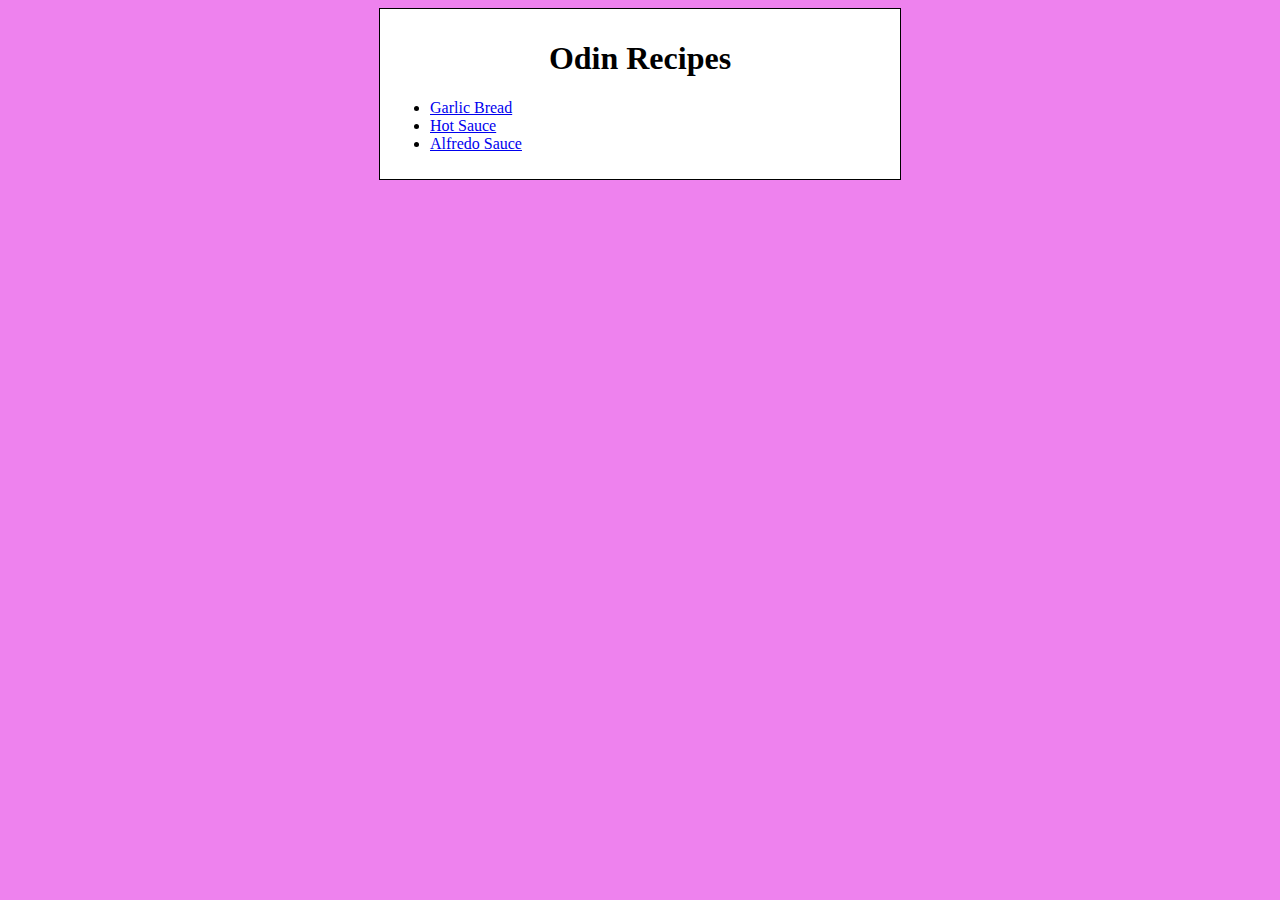
<file: index.html>
<!DOCTYPE html>
<html lang="en">
<head>
    <meta charset="UTF-8">
    <meta http-equiv="X-UA-Compatible" content="IE=edge">
    <meta name="viewport" content="width=device-width, initial-scale=1.0">
    <link rel="stylesheet" type="text/css" href="style.css">
    <title>Recipes</title>
</head>
<body>
    <div class="mainContainer">
        <h1>Odin Recipes</h1>
        <ul>
            <li><a href="recipes/garlic_bread.html">Garlic Bread</a></li>
            <li><a href="recipes/hot_sauce.html">Hot Sauce</a></li>
            <li><a href="recipes/alfredo.html">Alfredo Sauce</a></li>
        </ul>
    </div>
</body>
</html>
</file>
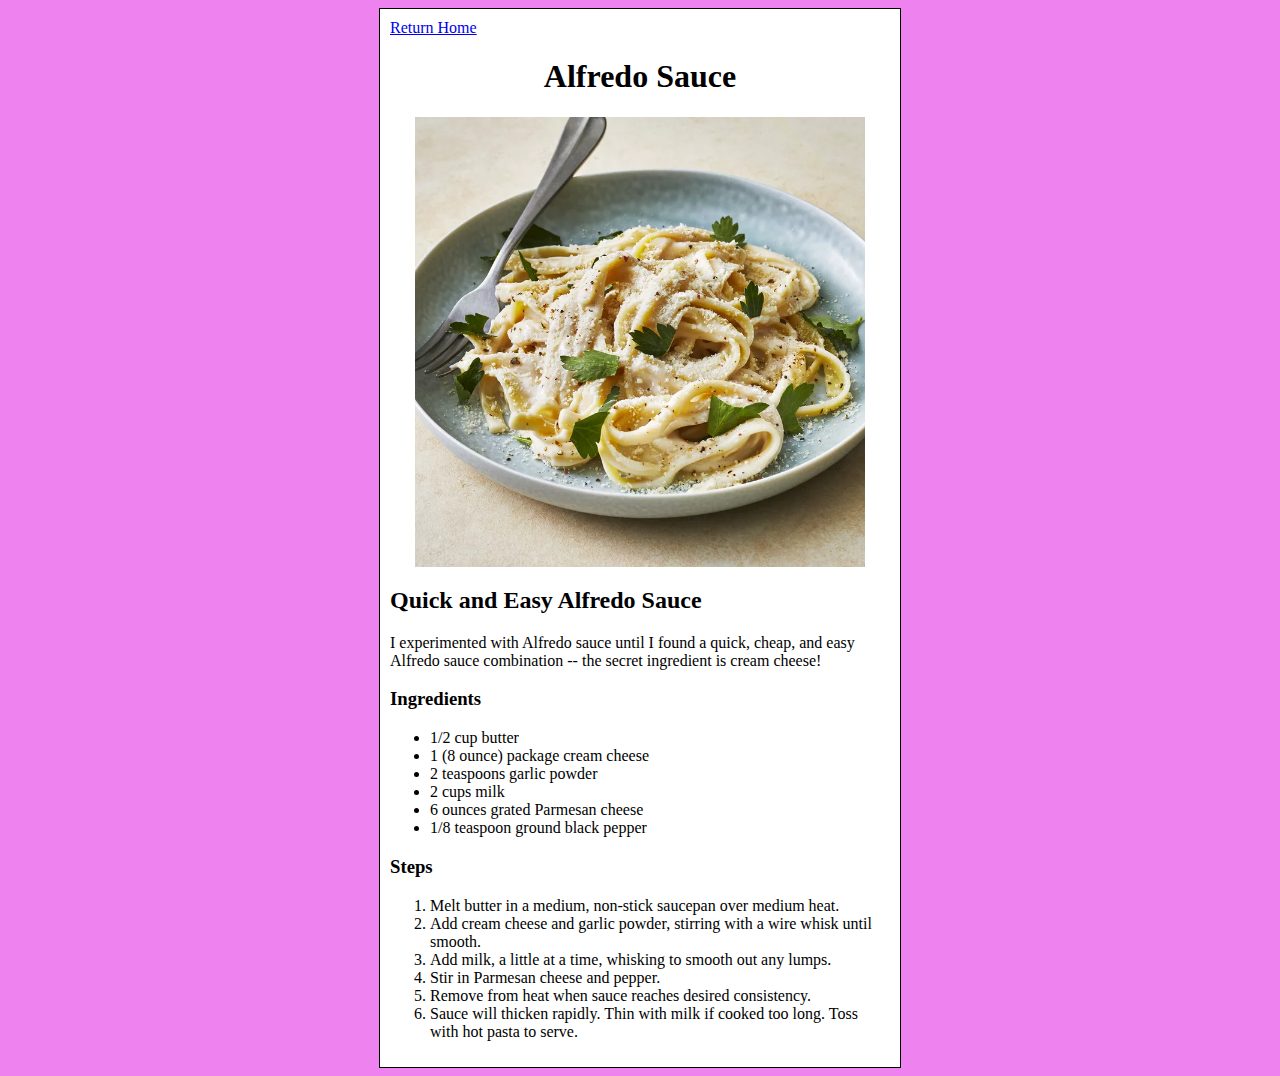
<file: recipes/alfredo.html>
<!DOCTYPE html>
<html lang="en">
<head>
    <meta charset="UTF-8">
    <meta http-equiv="X-UA-Compatible" content="IE=edge">
    <meta name="viewport" content="width=device-width, initial-scale=1.0">
    <link rel="stylesheet" href="style.css">
    <title>Alfredo Sauce</title>
</head>
<body>
    <div class="mainContainer">
        <a href="../index.html">Return Home</a>
        <h1>Alfredo Sauce</h1>
        <img src="images/alfredo.png" alt="Alfredo">
        <h2> Quick and Easy Alfredo Sauce</h2>
        <p> I experimented with Alfredo sauce until I found a quick, cheap, and easy Alfredo sauce combination -- the secret ingredient is cream cheese!</p>
        <h3>Ingredients</h3>
        <ul>
            <li>1/2 cup butter</li>
            <li>1 (8 ounce) package cream cheese</li>
            <li>2 teaspoons garlic powder</li>
            <li>2 cups milk</li>
            <li>6 ounces grated Parmesan cheese</li>
            <li>1/8 teaspoon ground black pepper</li>
        </ul>
        <h3>Steps</h3>
        <ol>
            <li>Melt butter in a medium, non-stick saucepan over medium heat.</li>
            <li>Add cream cheese and garlic powder, stirring with a wire whisk until smooth.</li>
            <li>Add milk, a little at a time, whisking to smooth out any lumps.</li>
            <li>Stir in Parmesan cheese and pepper.</li>
            <li>Remove from heat when sauce reaches desired consistency.</li>
            <li>Sauce will thicken rapidly. Thin with milk if cooked too long. Toss with hot pasta to serve.</li>
        </ol>
    </div>
</body>
</html>
</file>
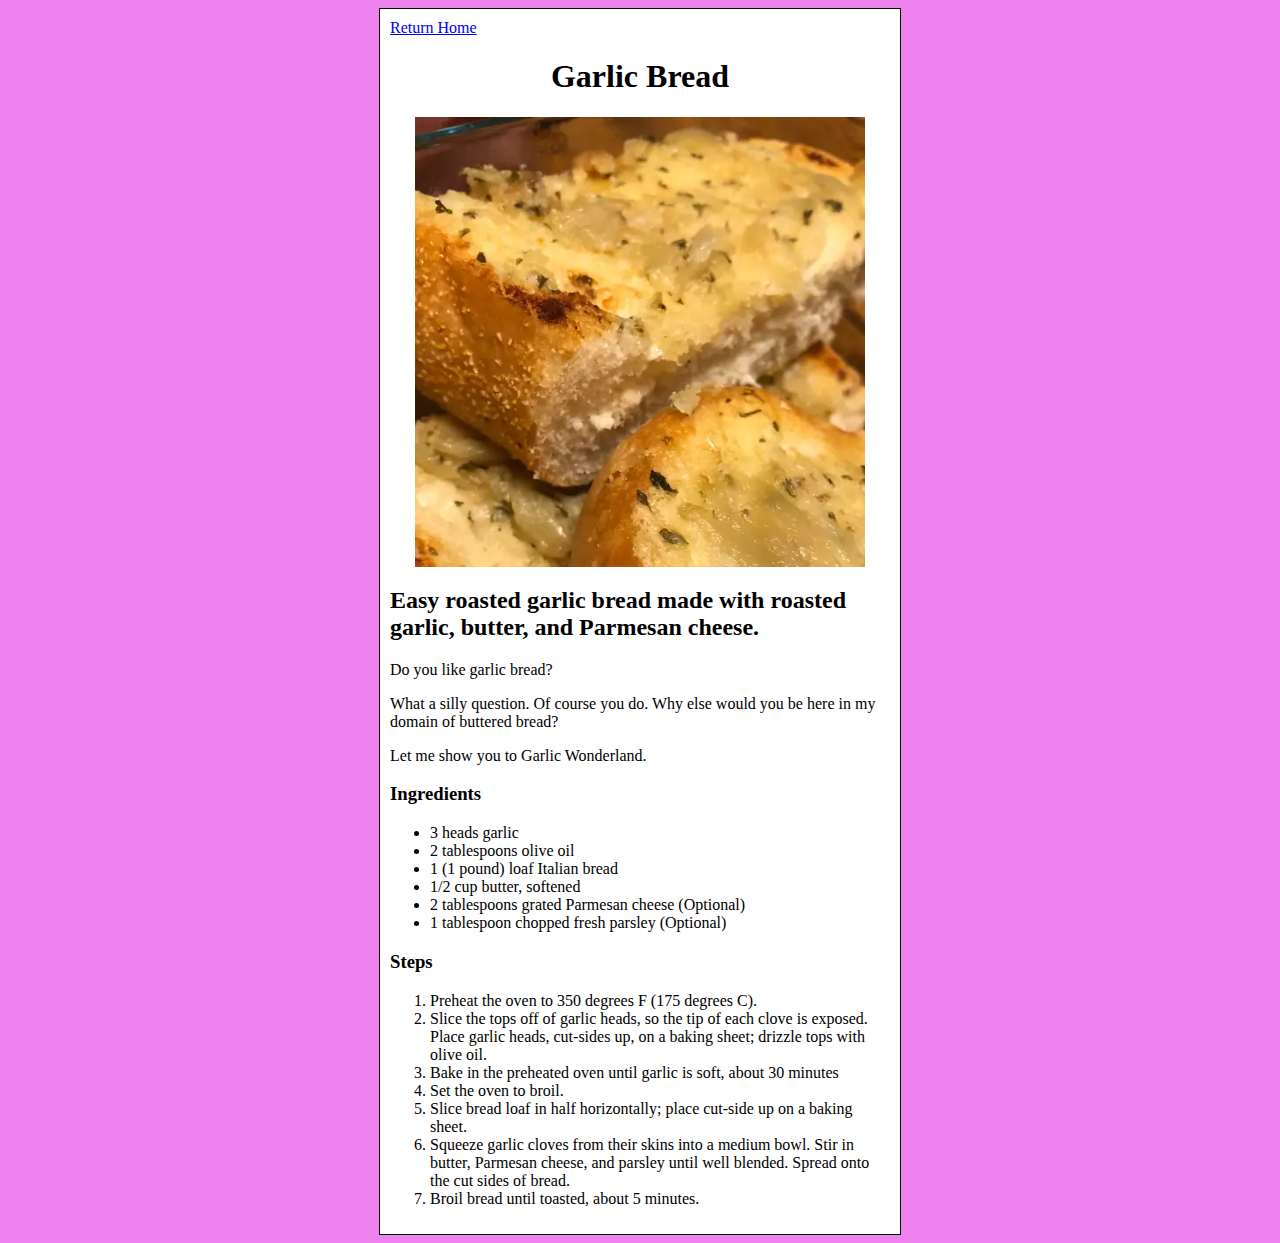
<file: recipes/garlic_bread.html>
<!DOCTYPE html>
<html lang="en">
<head>
    <meta charset="UTF-8">
    <meta http-equiv="X-UA-Compatible" content="IE=edge">
    <meta name="viewport" content="width=device-width, initial-scale=1.0">
    <link rel="stylesheet" href="style.css">
    <title>Garlic Bread</title>
</head>
<body>
    <div class="mainContainer">
        <a href="../index.html">Return Home</a>
        <h1>Garlic Bread</h1>
        <img src="images/garlic_bread.png" alt="Garlic Bread">
        <h2> Easy roasted garlic bread made with roasted garlic, butter, and Parmesan cheese.</h2>
        <p>Do you like garlic bread?</p>
        <p>What a silly question. Of course you do. Why else would you be here in my domain of buttered bread?</p>
        <p>Let me show you to Garlic Wonderland.</p>
        <h3>Ingredients</h3>
        <ul>
            <li>3 heads garlic</li>
            <li>2 tablespoons olive oil</li>
            <li>1 (1 pound) loaf Italian bread</li>
            <li>1/2 cup butter, softened</li>
            <li>2 tablespoons grated Parmesan cheese (Optional)</li>
            <li>1 tablespoon chopped fresh parsley (Optional)</li>
        </ul>
        <h3>Steps</h3>
        <ol>
            <li>Preheat the oven to 350 degrees F (175 degrees C).</li>
            <li>Slice the tops off of garlic heads, so the tip of each clove is exposed. Place garlic heads, cut-sides up, on a baking sheet; drizzle tops with olive oil.</li>
            <li>Bake in the preheated oven until garlic is soft, about 30 minutes</li>
            <li>Set the oven to broil.</li>
            <li>Slice bread loaf in half horizontally; place cut-side up on a baking sheet.</li>
            <li>Squeeze garlic cloves from their skins into a medium bowl. Stir in butter, Parmesan cheese, and parsley until well blended. Spread onto the cut sides of bread.</li>
            <li>Broil bread until toasted, about 5 minutes.</li>
        </ol>
    </div>
</body>
</html>
</file>
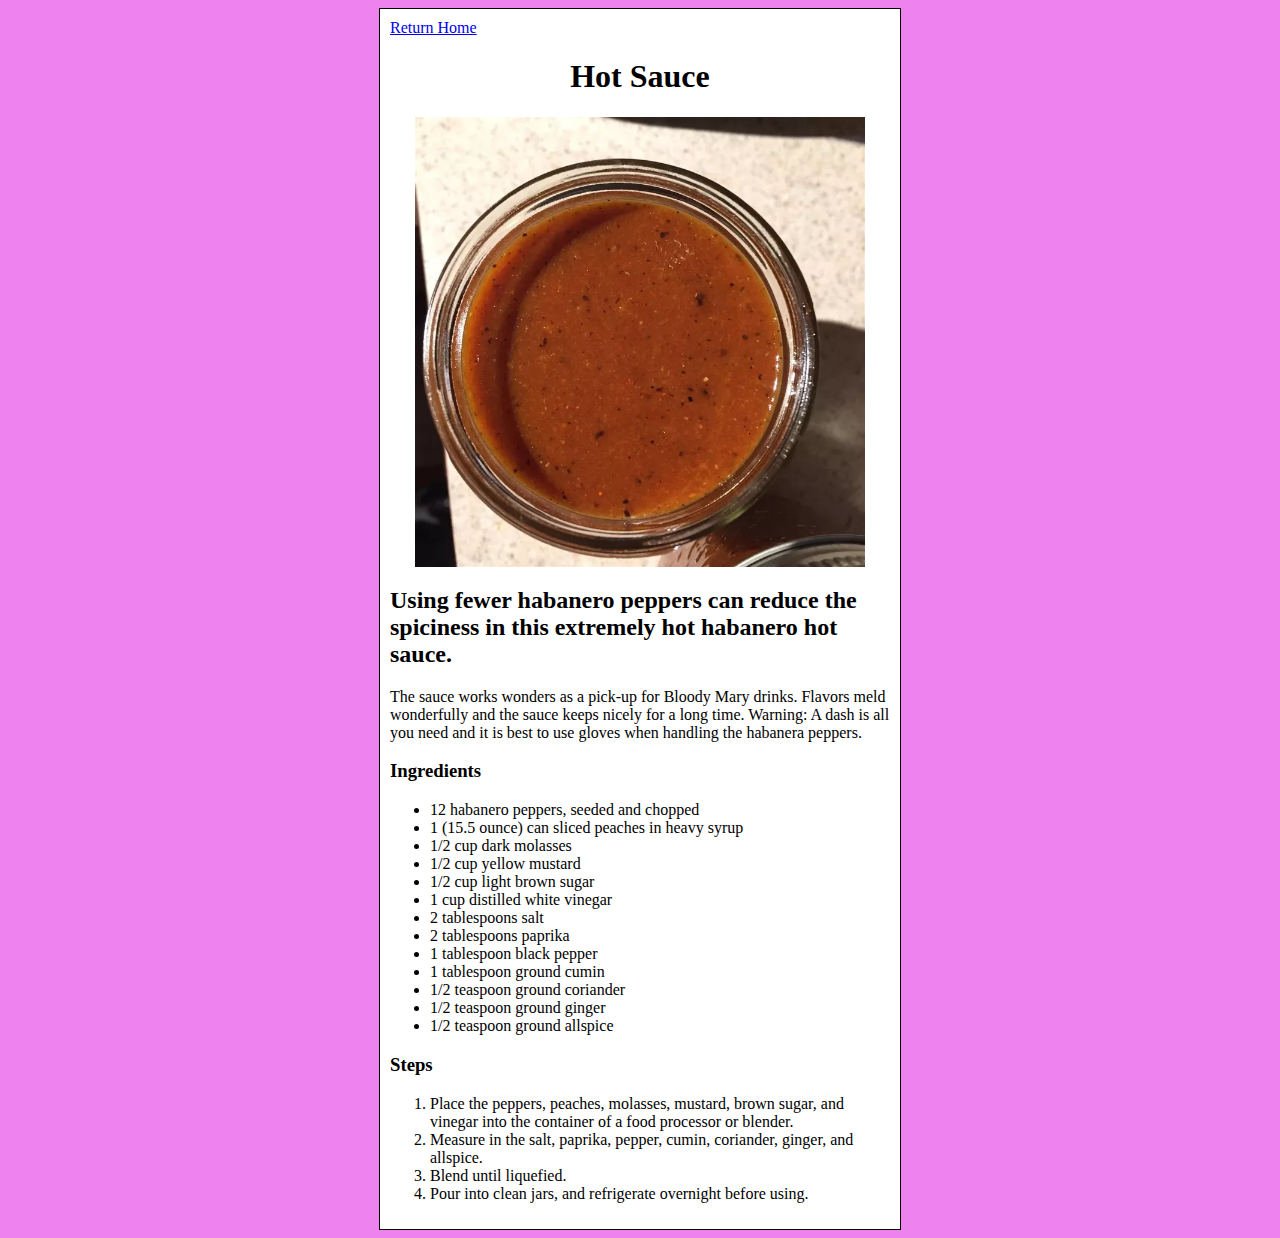
<file: recipes/hot_sauce.html>
<!DOCTYPE html>
<html lang="en">
<head>
    <meta charset="UTF-8">
    <meta http-equiv="X-UA-Compatible" content="IE=edge">
    <meta name="viewport" content="width=device-width, initial-scale=1.0">
    <link rel="stylesheet" href="style.css">
    <title>Hot Sauce</title>
</head>
<body>
    <div class="mainContainer">
        <a href="../index.html">Return Home</a>
        <h1>Hot Sauce</h1>
        <img src="images/hot_sauce.png" alt="Hot Sauce">
        <h2>Using fewer habanero peppers can reduce the spiciness in this extremely hot habanero hot sauce. </h2>
        <p>The sauce works wonders as a pick-up for Bloody Mary drinks. Flavors meld wonderfully and the sauce keeps nicely for a long time. Warning: A dash is all you need and it is best to use gloves when handling the habanera peppers.</p>
        <h3>Ingredients</h3>
        <ul>
            <li>12 habanero peppers, seeded and chopped</li>
            <li>1 (15.5 ounce) can sliced peaches in heavy syrup</li>
            <li>1/2 cup dark molasses</li>
            <li>1/2 cup yellow mustard</li>
            <li>1/2 cup light brown sugar</li>
            <li>1 cup distilled white vinegar</li>
            <li>2 tablespoons salt</li>
            <li>2 tablespoons paprika</li>
            <li>1 tablespoon black pepper</li>
            <li>1 tablespoon ground cumin</li>
            <li>1/2 teaspoon ground coriander</li>
            <li>1/2 teaspoon ground ginger</li>
            <li>1/2 teaspoon ground allspice</li>
        </ul>
        <h3>Steps</h3>
        <ol>
            <li>Place the peppers, peaches, molasses, mustard, brown sugar, and vinegar into the container of a food processor or blender.</li>
            <li>Measure in the salt, paprika, pepper, cumin, coriander, ginger, and allspice.</li>
            <li>Blend until liquefied.</li>
            <li>Pour into clean jars, and refrigerate overnight before using.</li>
        </ol>
    </div>
</body>
</html>
</file>
<file: style.css>
body {
    background-color: violet;
}

.mainContainer {
    width: 500px;
    margin: auto;
    border: 1px solid black;
    padding: 10px;
    background-color: white;
}

.mainContainer h1 {
text-align: center;
color: black;
}
</file>
<file: recipes/style.css>
body {
    background-color: violet;
}

.mainContainer {
    width: 500px;
    margin: auto;
    border: 1px solid black;
    padding: 10px;
    background-color: white;
}

.mainContainer h1 {
text-align: center;
color: black;
}

.mainContainer img {
    display: block;
    margin-left: auto;
    margin-right: auto;
    width: 450px;
    height: 450px;
}
</file>
